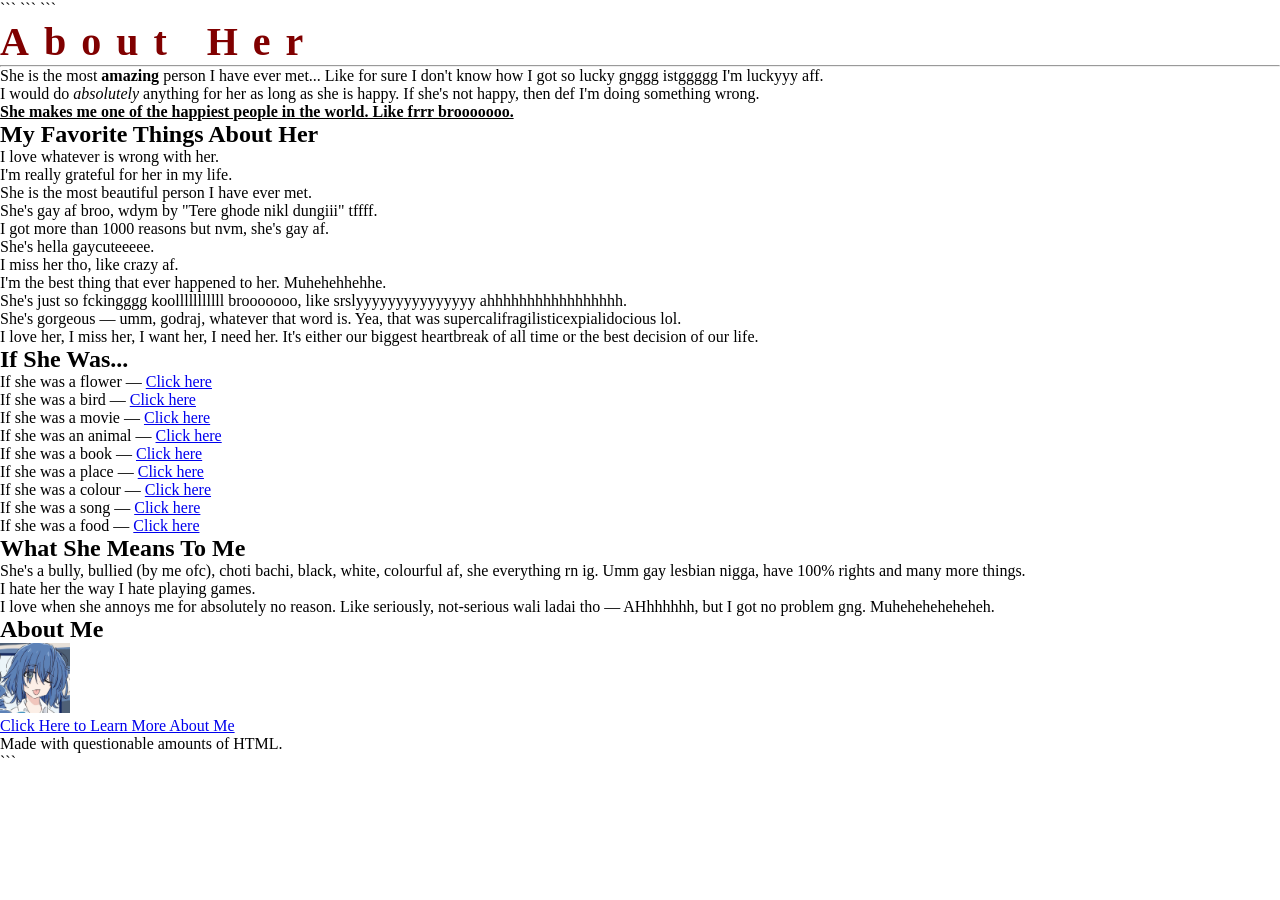
<file: index.html>
<!DOCTYPE html>

<html lang="en">

<head>
    <meta charset="UTF-8">
    <meta name="viewport" content="width=device-width, initial-scale=1.0">

```
<title>About Her</title>

<link rel="stylesheet" href="style.css">
```

</head>

<body>

```
<header>
    <h1 id="about-her" class="about-her" title="Uske Bare Meh">
        About Her
    </h1>

    <hr>
</header>


<main>

    <!-- Introduction -->
    <section class="introduction">

        <p>
            She is the most <strong>amazing</strong> person I have ever met...
            Like for sure I don't know how I got so lucky gnggg istggggg
            I'm luckyyy aff.
        </p>

        <p>
            I would do <em>absolutely</em> anything for her as long as
            she is happy. If she's not happy, then def I'm doing something wrong.
        </p>

        <p>
            <strong>
                <u>She makes me one of the happiest people in the world.
                Like frrr brooooooo.</u>
            </strong>
        </p>

    </section>


    <!-- Favorite Things -->
    <section class="favorite-things">

        <h2>My Favorite Things About Her</h2>

        <ul>
            <li>I love whatever is wrong with her.</li>

            <li>I'm really grateful for her in my life.</li>

            <li>She is the most beautiful person I have ever met.</li>

            <li>She's gay af broo, wdym by "Tere ghode nikl dungiii" tffff.</li>

            <li>I got more than 1000 reasons but nvm, she's gay af.</li>

            <li>She's hella gaycuteeeee.</li>

            <li>I miss her tho, like crazy af.</li>

            <li>I'm the best thing that ever happened to her. Muhehehhehhe.</li>

            <li>
                She's just so fckingggg koolllllllllll brooooooo,
                like srslyyyyyyyyyyyyyyy ahhhhhhhhhhhhhhhhh.
            </li>

            <li>
                She's gorgeous — umm, godraj, whatever that word is.
                Yea, that was supercalifragilisticexpialidocious lol.
            </li>

            <li>
                I love her, I miss her, I want her, I need her.
                It's either our biggest heartbreak of all time
                or the best decision of our life.
            </li>
        </ul>

    </section>


    <!-- If She Was -->
    <section class="if-she-was">

        <h2>If She Was...</h2>

        <p>
            If she was a flower —
            <a href="https://imgs.search.brave.com/VJGRllN3O9j3_RFOff_vcDLxAjE0mpnmC3Nbp9ROMqk/rs:fit:860:0:0:0/g:ce/aHR0cHM6Ly9jZG4u/c2hvcGlmeS5jb20v/cy9maWxlcy8xLzA3/ODAvMzExOS8yMzc1/L2ZpbGVzL1JhZmZs/ZXNpYV9hcm5vbGRp/aS5qcGc_dj0xNzA5/Mjg1NDA5">
                Click here
            </a>
        </p>

        <p>
            If she was a bird —
            <a href="https://imgs.search.brave.com/e1xMcM64g8KOrGtYs48LX8CmtrCn2G7QdFpoK8uKQ5Y/rs:fit:860:0:0:0/g:ce/aHR0cHM6Ly93d3cu/cG91dGVkLmNvbS93/cC1jb250ZW50L3Vw/bG9hZHMvMjAyMC8w/OC9HcmVhdGVyLWJp/cmQtb2YtcGFyYWRp/c2UuLTEuanBnP3gx/NjYzNA">
                Click here
            </a>
        </p>

        <p>
            If she was a movie —
            <a href="https://imgs.search.brave.com/XPl8SntQaJT9fG_QH_vHgZdolydLFC3Es4l26lKEn3k/rs:fit:860:0:0:0/g:ce/aHR0cHM6Ly91cGxv/YWQud2lraW1lZGlh/Lm9yZy93aWtpcGVk/aWEvZW4vNi82Zi9U/aGVfQnJpZGdlX0N1/cnNlJTJDXyVFNSVB/NSVCMyVFOSVBQyVC/QyVFNiVBOSU4Ql8y/MDIwX01vdmllX1Bv/c3Rlci5qcGc_dXRt/X3NvdXJjZT1lbi53/aWtpcGVkaWEub3Jn/JmFtcDt1dG1fY2Ft/cGFpZ249aW5kZXgm/YW1wO3V0bV9jb250/ZW50PXRodW1ibmFp/bF91bnNjYWxlZA">
                Click here
            </a>
        </p>

        <p>
            If she was an animal —
            <a href="https://imgs.search.brave.com/buZdyQdcsxBeUUrmJ8noqT-BGPf8LA-R_Ft6XDh5um8/rs:fit:860:0:0:0/g:ce/aHR0cHM6Ly9zdGF0/aWMudmVjdGVlezku/Y29tL3N5c3RlbS9y/ZXNvdXJjZXMvdGh1/bWJuYWlscy8wNzAv/OTkzLzU5Mi9zbWFs/bC9jbG9zZS11cC1v/Zi1hLWN1cmlvdXMt/ZG9ua2V5LWFuZC1j/aGlja2VuLW9uLWEt/ZmFybS1odW1vcm91/cy1hbmltYWwtaW50/ZXJhY3Rpb24taW4t/cnVyYWwtc2V0dGlu/Zy1waG90by5qcGVn">
                Click here
            </a>
        </p>

        <p>
            If she was a book —
            <a href="http://imgs.search.brave.com/aGbGmxmZ6qTa_5FHJBnWgIa0A4-kPs6c12H3b_jUhsk/rs:fit:860:0:0:0/g:ce/aHR0cHM6Ly93d3cu/Y3Jvc3N3b3JkLmlu/L2Nkbi9zaG9wL2Zp/bGVzLzgxZ2R3VGho/OVVMLl9TTDE1MDAu/anBnP3Y9MTc1NTk0MDYwMQ">
                Click here
            </a>
        </p>

        <p>
            If she was a place —
            <a href="https://www.google.com/maps/place/Switzerland/@46.8131873,8.224119,8z">
                Click here
            </a>
        </p>

        <p>
            If she was a colour —
            <a href="https://imgs.search.brave.com/-6P6wMiG8xcH9KfEmAWFz-C2MLA2b6YQepYrHOiIwtU/rs:fit:860:0:0:0/g:ce/aHR0cHM6Ly9zdGF0/aWMudmVjdGVlemku/Y29tL3N5c3RlbS9y/ZXNvdXJjZXMvdGh1/bWJuYWlscy8wNjcv/NjcyLzQ3MC9zbWFs/bC9hYnN0cmFjdC1i/YWNrZ3JvdW5kLXdp/dGgtc21vb3RoLWxp/bmVzLWluLXRlYWwt/YW5kLWN5YW4tY29s/b3JzLWdyYWRpZW50/LWRlc2lnbi12ZWN0/b3IuanBn">
                Click here
            </a>
        </p>

        <p>
            If she was a song —
            <a href="https://open.spotify.com/track/7iUtPrsHS509HB8bCtSlvX?si=4d35c30374ae42f1">
                Click here
            </a>
        </p>

        <p>
            If she was a food —
            <a href="https://media.istockphoto.com/id/1309964339/photo/rajma-chawal-an-indian-food.jpg">
                Click here
            </a>
        </p>

    </section>


    <!-- What She Means -->
    <section class="what-she-means">

        <h2>What She Means To Me</h2>

        <p>
            She's a bully, bullied (by me ofc), choti bachi,
            black, white, colourful af, she everything rn ig.
            Umm gay lesbian nigga, have 100% rights and many more things.
        </p>

        <p>
            I hate her the way I hate playing games.
        </p>

        <p>
            I love when she annoys me for absolutely no reason.
            Like seriously, not-serious wali ladai tho —
            AHhhhhhh, but I got no problem gng.
            Muheheheheheheh.
        </p>

    </section>


    <!-- About Me -->
    <section class="about-me">

        <h2>About Me</h2>

        <img
            src="Ryo Yamada.jpeg"
            width="70"
            height="70"
            alt="Ryo Yamada"
        >

        <br>

        <a href="about.html">
            Click Here to Learn More About Me
        </a>

    </section>

</main>


<footer>
    <p>Made with questionable amounts of HTML.</p>
</footer>
```

</body>

</html>
</file>
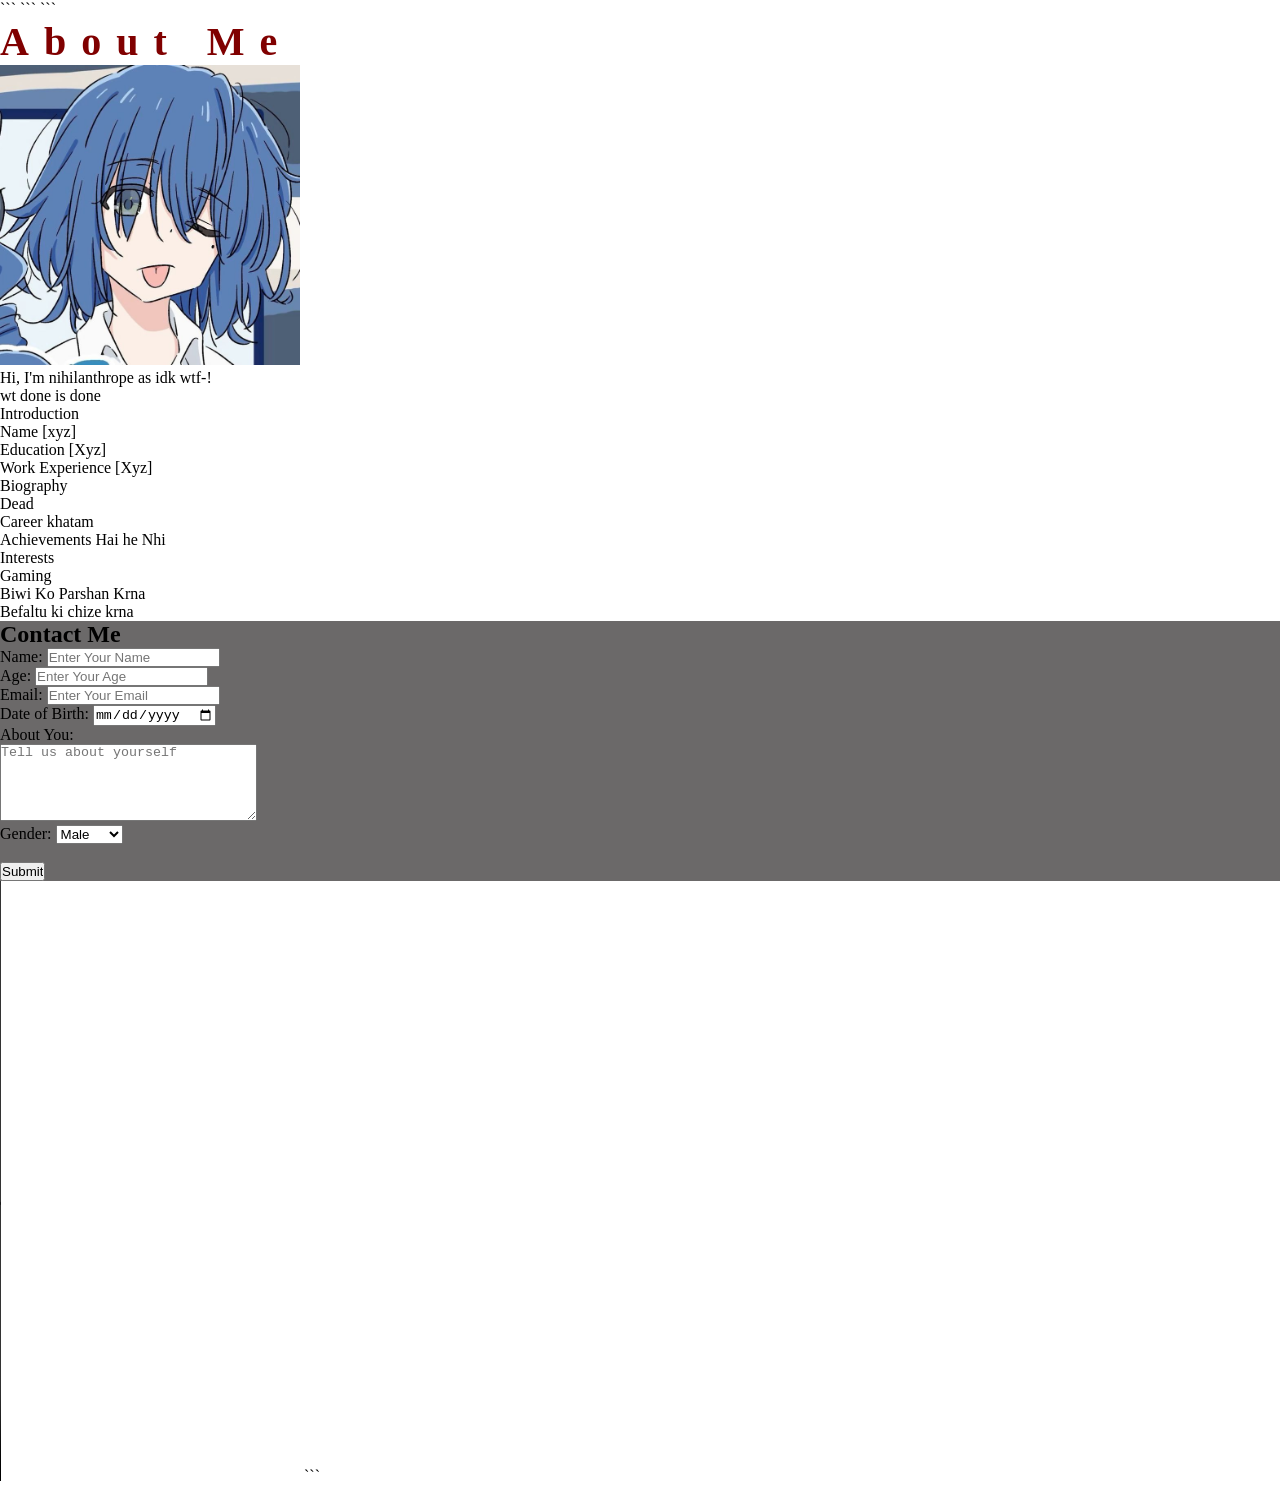
<file: about.html>
<!DOCTYPE html>

<html lang="en">

<head>
    <meta charset="UTF-8">
    <meta name="viewport" content="width=device-width, initial-scale=1.0">

```
<link rel="stylesheet" href="style.css">

<title>About Me</title>
```

</head>

<body>

```
<h1>About Me</h1>

<img src="Ryo Yamada.jpeg" width="300" height="300" alt="Ryo Yamada">

<p class="about-me-intro">
    Hi, I'm nihilanthrope as idk wtf-!
</p>

<p class="about-me-bio">
    wt done is done
</p>

<ul>

    <li>
        Introduction
        <ol>
            <li>Name [xyz]</li>
            <li>Education [Xyz]</li>
            <li>Work Experience [Xyz]</li>
        </ol>
    </li>

    <li>
        Biography
        <ol>
            <li>Dead</li>
            <li>Career khatam</li>
            <li>Achievements Hai he Nhi</li>
        </ol>
    </li>

    <li>
        Interests
        <ol>
            <li>Gaming</li>
            <li>Biwi Ko Parshan Krna</li>
            <li>Befaltu ki chize krna</li>
        </ol>
    </li>

</ul>

<div>

    <form action="https://example.com">

        <h2>Contact Me</h2>

        <label for="name">Name:</label>
        <input
            id="name"
            name="name"
            placeholder="Enter Your Name"
            required
            type="text"
        >

        <br>

        <label for="age">Age:</label>
        <input
            id="age"
            name="age"
            placeholder="Enter Your Age"
            required
            type="number"
        >

        <br>

        <label for="email">Email:</label>
        <input
            id="email"
            name="email"
            placeholder="Enter Your Email"
            required
            type="email"
        >

        <br>

        <label for="dob">Date of Birth:</label>
        <input
            id="dob"
            name="dob"
            required
            type="date"
        >

        <br>

        <label for="about">About You:</label>
        <br>

        <textarea
            id="about"
            name="about"
            placeholder="Tell us about yourself"
            minlength="25"
            rows="5"
            cols="30"
            required
        ></textarea>

        <br>

        <label for="gender">Gender:</label>

        <select id="gender" name="gender">
            <option value="male">Male</option>
            <option value="female">Female</option>
            <option value="other">Other</option>
        </select>

        <br><br>

        <input type="submit" value="Submit">

    </form>

</div>

<video
    width="300"
    height="600"
    autoplay
    controls
    src="https://www.pexels.com/download/video/31428212/"
></video>
```

</body>

</html>
</file>
<file: style.css>
h1 {
    color:maroon;
    font-size:40px;
    letter-spacing:15px;
    font-family: fantasy;
    text-transform: capitalize;
}

*{
    margin: 0px;
    padding: 0px;

}

div{
    background-color: rgba(61, 58, 59, 0.762);
    height: 100;
    box-sizing: border-box;

}

.div{
    background-color: black;
    padding: 50px;

}
</file>
